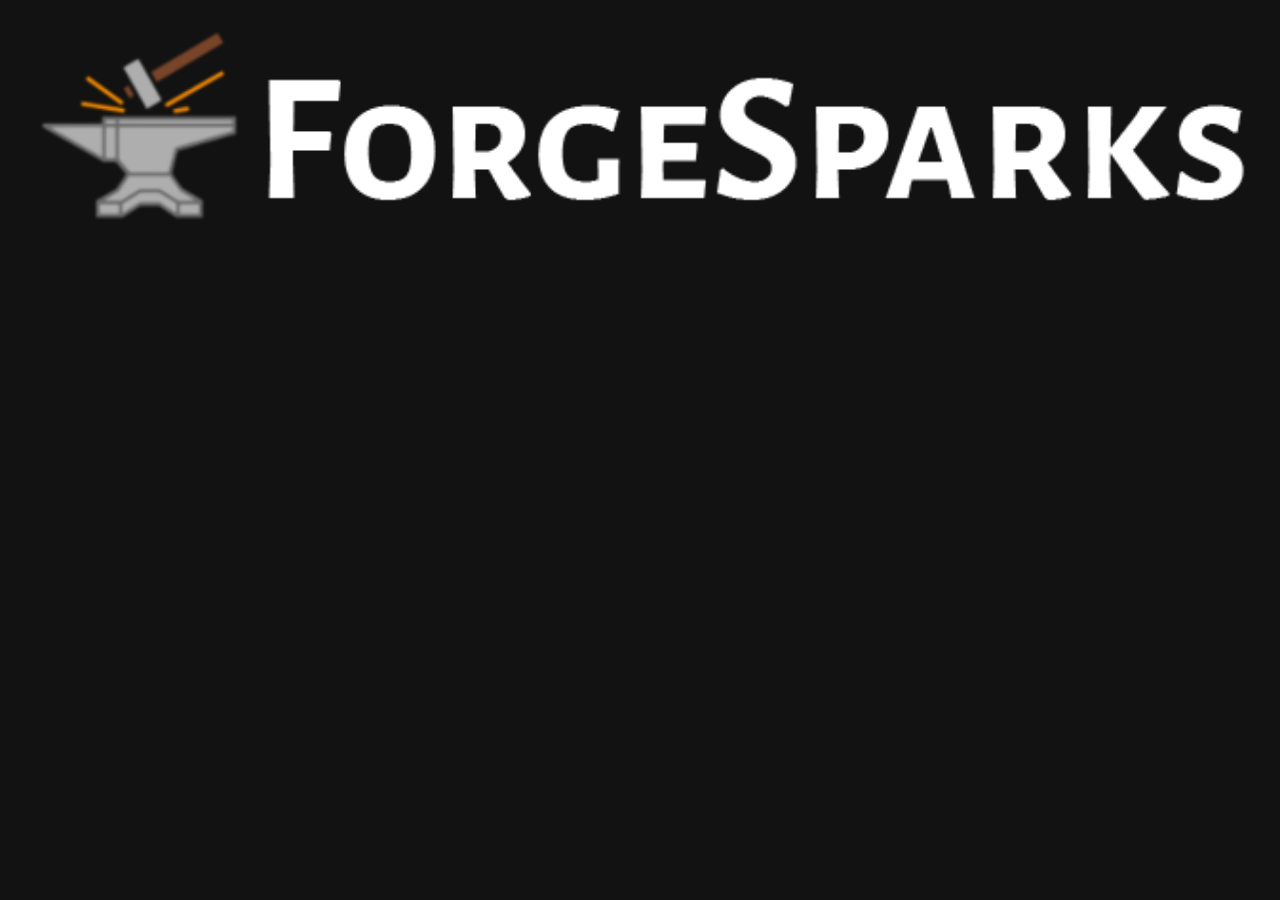
<file: www/banner.html>
<!DOCTYPE HTML PUBLIC "-//W3C//DTD HTML 4.01 Transitional//EN" "http://www.w3.org/TR/html4/loose.dtd">
<html>
  <head>
    <meta http-equiv="Content-Type" content="text/html; charset=iso-8859-1">
  </head>
  <body>
    <style>
      body { background-color: #121212; padding:0; margin:0; }
    </style>
    <a href="http://forgesparks.com" target="_blank">
      <img src="images/fs_logo_banner.png" width="100%" height="100%" border="0">
    </a>
  </body>
</html>
</file>
